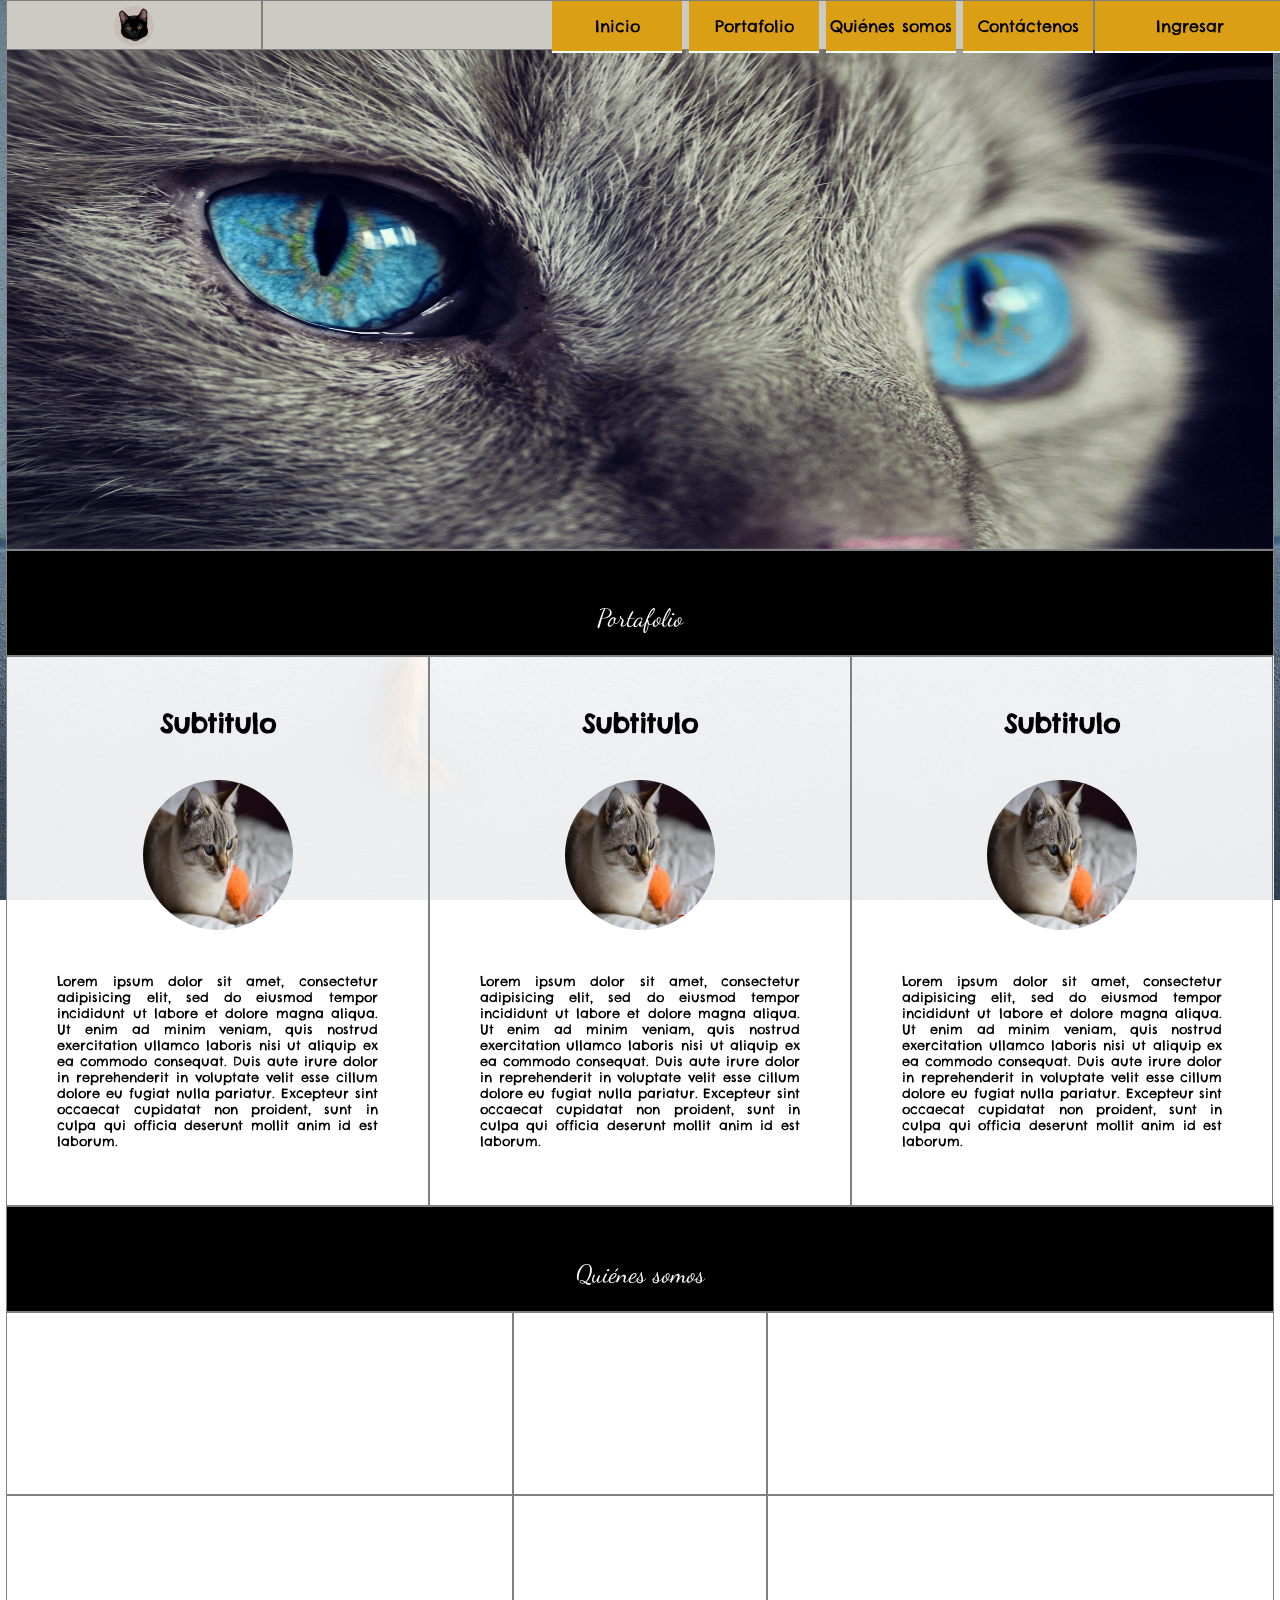
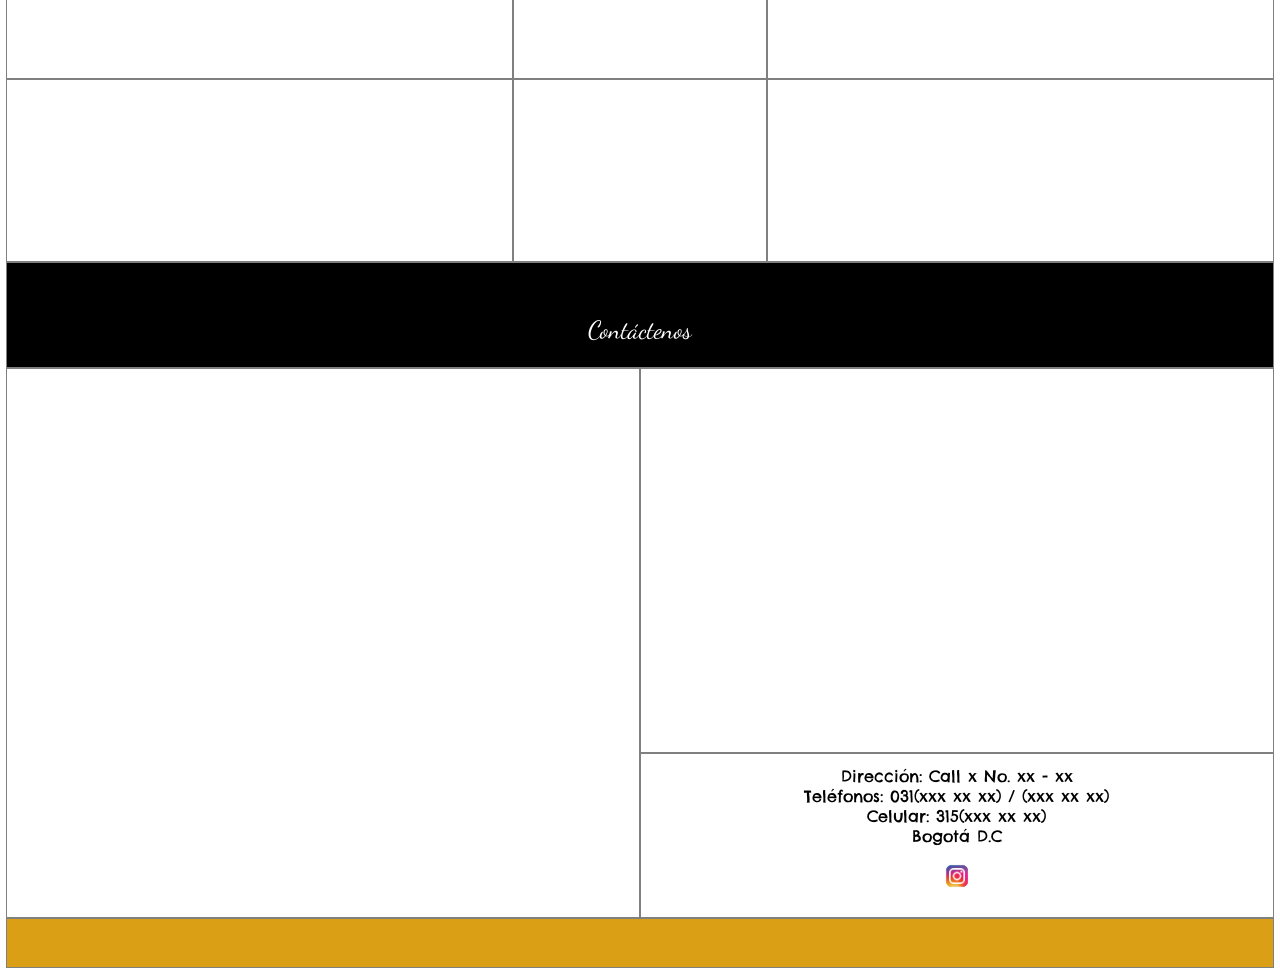
<file: index.html>
<!DOCTYPE html>
<html lang="es">

<head>
    <meta charset="utf-8">
    <!-- para dispositivos pequeños -->
    <meta name="viewport" content="width=device-width, user-scalable=no, initial-scale=1.0,
maximum-scale=1.0,minimum-scale=1.0">
    <title>Empresa</title>
    <link rel="stylesheet" type="text/css" href="css/estilos.css">
    <link rel="shortcut icon" href="img/logo.png">
</head>
<body>
    <div class="contenedor">
        <!--navegador-->
        <!--<div id="nav"class=borde></div>-->
        <nav>
            <div class="logo borde">
                <img src="img/logo.png" alt="imagen logo" title="Logo empresa">
            </div>
            <div class="navegacion borde">
                <ul>
                    <li><a href="#">Inicio</a></li>
                    <li><a href="#portafolio">Portafolio</a>
                        <ul>
                            <li><a href="">Productos</a>
                                <ul>
                                    <li><a href="">Producto 1</a></li>
                                    <li><a href="">Producto 2</a></li>
                                    <li><a href="">Producto 3</a></li>
                                </ul>
                            </li>
                            <li><a href="">Servicios</a>
                                <ul>
                                    <li><a href="">Servicio 1</a></li>
                                    <li><a href="">Servicio 2</a></li>
                                    <li><a href="">Servicio 3</a></li>
                                </ul>
                            </li>
                        </ul>
                    </li>
                    <li><a href="#quienes">Quiénes somos</a></li>
                    <li><a href="#contacto">Contáctenos</a></li>
                </ul>
            </div>
            <div class="ingreso borde">
                <ul>
                    <li><a href="">Ingresar</a>
                        <ul>
                            <li><a href="">Registro</a></li>
                            <li><a href="html/ingreso.html">Ingreso</a></li>
                        </ul>
                    </li>
                </ul>
            </div>
        </nav>
        <!-- Encabezado -->
        <!--<div id="header"class=borde></div>-->
        <header class="borde"></header>
        <!-- Portafolio -->
        <div id="portafoliox" class="borde titulo">Portafolio</div>
        <!--poderia ser section
<div id="portafolio"class=borde></div>-->
        <main id="portafolio">
            <div class="div-porta borde">
                <h1>Subtitulo</h1>
                <img src="img/portafolio.jpg" alt="amanecer" title="porta1 Empresa">
                <p>Lorem ipsum dolor sit amet, consectetur adipisicing elit, sed do eiusmod
                    tempor incididunt ut labore et dolore magna aliqua. Ut enim ad minim veniam,
                    quis nostrud exercitation ullamco laboris nisi ut aliquip ex ea commodo
                    consequat. Duis aute irure dolor in reprehenderit in voluptate velit esse
                    cillum dolore eu fugiat nulla pariatur. Excepteur sint occaecat cupidatat non
                    proident, sunt in culpa qui officia deserunt mollit anim id est laborum.</p>
            </div>

            <div class="div-porta borde">
                <h1>Subtitulo</h1>
                <img src="img/portafolio.jpg" alt="amanecer" title="porta1 Empresa">
                <p>Lorem ipsum dolor sit amet, consectetur adipisicing elit, sed do eiusmod
                    tempor incididunt ut labore et dolore magna aliqua. Ut enim ad minim veniam,
                    quis nostrud exercitation ullamco laboris nisi ut aliquip ex ea commodo
                    consequat. Duis aute irure dolor in reprehenderit in voluptate velit esse
                    cillum dolore eu fugiat nulla pariatur. Excepteur sint occaecat cupidatat non
                    proident, sunt in culpa qui officia deserunt mollit anim id est laborum.</p>
            </div>
            <div class="div-porta borde">
                <h1>Subtitulo</h1>
                <img src="img/portafolio.jpg" alt="amanecer" title="porta1 Empresa">
                <p>Lorem ipsum dolor sit amet, consectetur adipisicing elit, sed do eiusmod
                    tempor incididunt ut labore et dolore magna aliqua. Ut enim ad minim veniam,
                    quis nostrud exercitation ullamco laboris nisi ut aliquip ex ea commodo
                    consequat. Duis aute irure dolor in reprehenderit in voluptate velit esse
                    cillum dolore eu fugiat nulla pariatur. Excepteur sint occaecat cupidatat non
                    proident, sunt in culpa qui officia deserunt mollit anim id est laborum.</p>
            </div>
        </main>
        <!-- quienes-somos -->
        <div id="quienes" class="borde titulo">Quiénes somos</div>
        <!-- <div id="quienes-somos"class=borde></div> -->
        <section id="quienes-somos">
            <div class="fila">
                <div class="col-ext borde"></div>
                <div class="col-cen borde"></div>
                <div class="col-ext borde"></div>
            </div>
            <div class="fila">
                <div class="col-ext borde"></div>
                <div class="col-cen borde"></div>
                <div class="col-ext borde"></div>
            </div>
            <div class="fila">
                <div class="col-ext borde"></div>
                <div class="col-cen borde"></div>
                <div class="col-ext borde"></div>
            </div>
        </section>
        <!-- contactenos -->
        <div id="contacto" class="borde titulo">Contáctenos</div>
        <!-- <div id="contactenos"class=borde></div> -->
        <section id="contactenos">
            <div class="div-contacto borde"></div>
            <div class="div-contacto">
                <!--mapa de google-->
                <div class="div-arr borde">
                    <iframe
                        src="https://www.google.com/maps/embed?pb=!1m18!1m12!1m3!1d15908.133735565898!2d-74.11267217547973!3d4.588022576184475!2m3!1f0!2f0!3f0!3m2!1i1024!2i768!4f13.1!3m3!1m2!1s0x8e3f99207183ac3f%3A0x3a3d71f109b796eb!2sRestrepo%2C%20Antonio%20Nari%C3%B1o%2C%20Bogot%C3%A1!5e0!3m2!1ses!2sco!4v1774016110290!5m2!1ses!2sco"
                        width="600" height="450" style="border:0;" allowfullscreen="" loading="lazy"
                        referrerpolicy="no-referrer-when-downgrade"></iframe></iframe>
                </div>
                <!-- información de la empresa -->
                <div class="div-aba borde">
                    <p class="direccion">Dirección: Call x No. xx - xx</p>
                    <p>Teléfonos: 031(xxx xx xx) / (xxx xx xx)</p>
                    <p>Celular: 315(xxx xx xx)</p>
                    <p>Bogotá D.C</p>
                    <a href="https://instagram.com/" target="_blank"><img class="instagram" src="img/ig.png"></a>
        </section>
        <!-- pie de página -->
        <!-- <div id="footer"class=borde></div> -->
        <footer class="borde"></footer>
    </div>
</body>

</html>
</file>
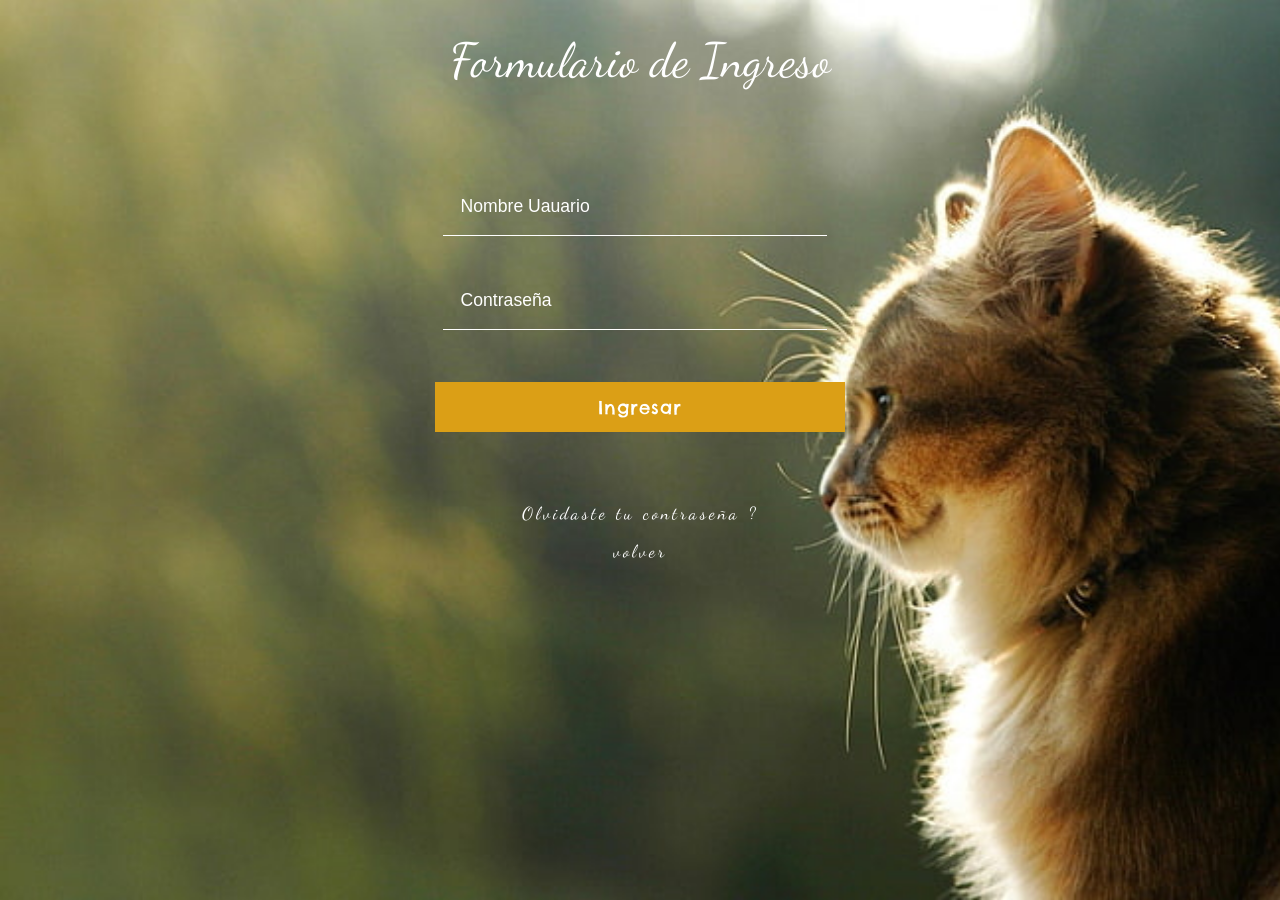
<file: html/ingreso.html>
<!DOCTYPE html>
<html lang="es">

<head>
    <meta charset="utf-8">
    <title></title>
    <link rel="stylesheet" type="text/css" href="../css/estilo-formulario.css">
</head>

<body>
    <!--Main-->
    <div class="main">
        <h1>Formulario de Ingreso</h1>
        <div class="row">
            <div class="form-p">
                <form action="../si/1.admin/index-admin.html" method="GET">
                    <input class="text" type="text" placeholder="Nombre Uauario" name="Username" required>

                    <input class="text" type="password" placeholder="Contraseña" name="Password" required>

                    <input type="submit" value="Ingresar">
                </form>
                <p><a href="#">Olvidaste tu contraseña ?</a></p>
                <a href="../index.html">volver</a>
            </div>
        </div>
    </div>
</body>

</html>
</file>
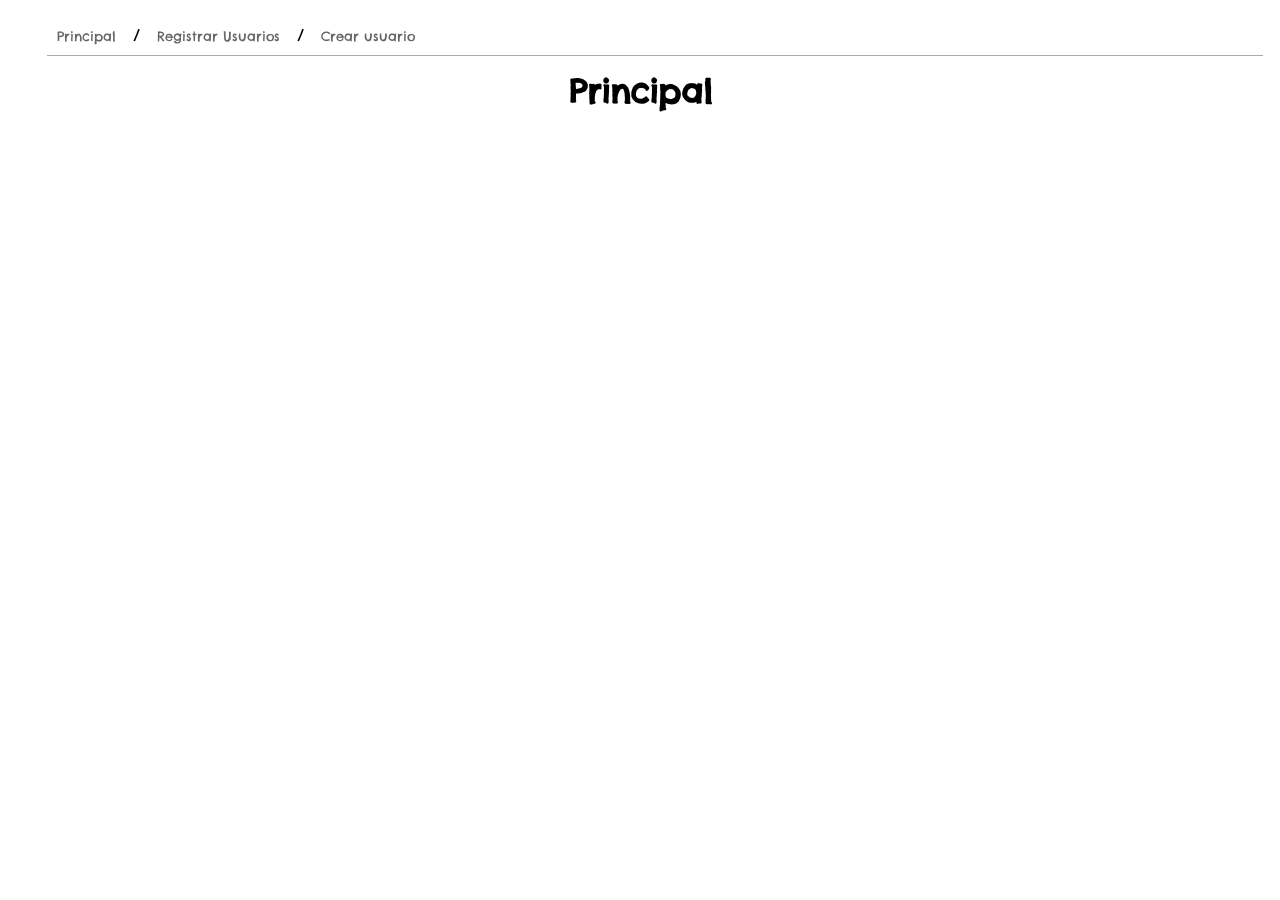
<file: si/1.admin/principal.html>
<!DOCTYPE html>
<html lang="en">

<head>
    <meta charset="UTF-8">
    <title>Principal Administrador</title>
    <link rel="stylesheet" href="../1.admin/css/estilos-pagina.css">
</head>

<body>
    <div class="contenedor">
        <nav>
            <a href="../1.admin/principal.html">Principal</a> / <a>Registrar Usuarios</a> / <a href="../1.admin/html/mod1_usuarios/crear-usuarios.html">Crear usuario</a>
        </nav>
        <main>
            <h1>Principal</h1>
        </main>
    </div>
</body>

</html>
</file>
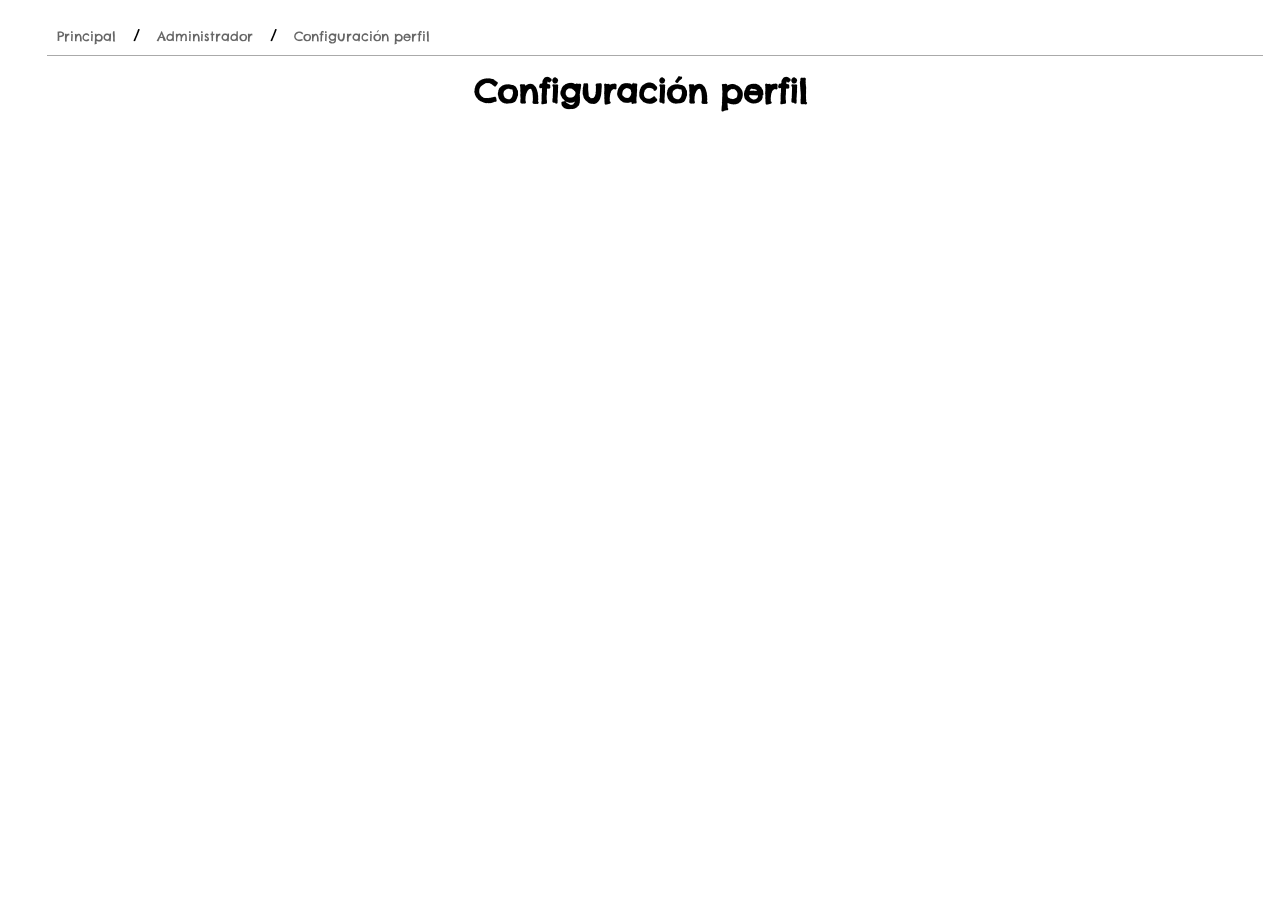
<file: si/1.admin/html/mod1_usuarios/configura-perfil.html>
<!DOCTYPE html>
<html lang="en">

<head>
    <meta charset="UTF-8">
    <title>Configuración</title>
    <link rel="stylesheet" href="../../css/estilos-pagina.css">
</head>

<body>
    <div class="contenedor">
        <nav>
            <!--se esta proponiendo una miga de pan en los enlaces anchor que se muestra a

continuación:-->

            <a href="../../principal.html">Principal</a> / <a>Administrador</a> / <a
                href="reporte-usuarios.html">Configuración perfil</a>
        </nav>
        <main>
            <h1>Configuración perfil</h1>
        </main>
    </div>
</body>

</html>
</file>
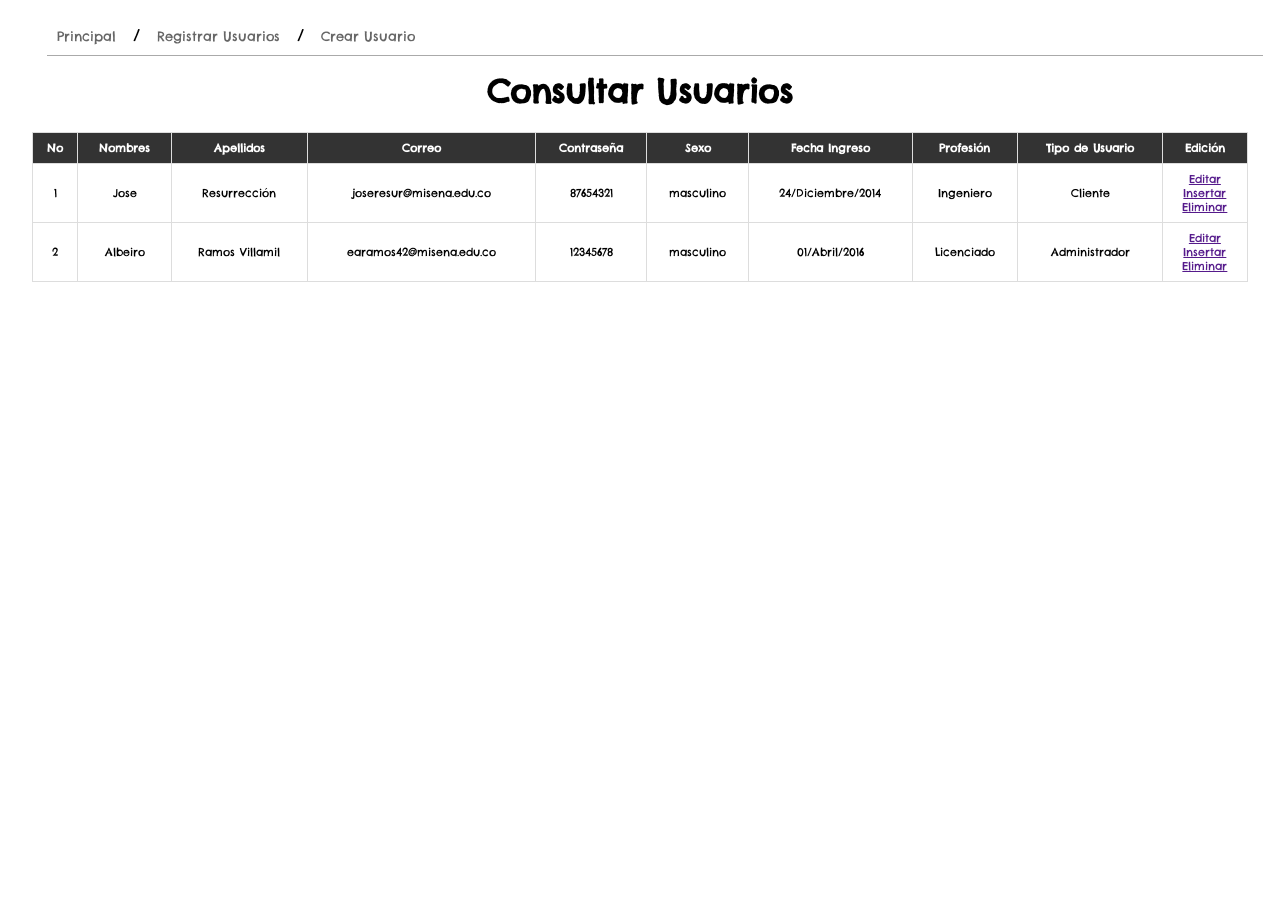
<file: si/1.admin/html/mod1_usuarios/consultar-usuarios.html>
<!DOCTYPE html>
<html lang="en">

<head>
    <meta charset="UTF-8">
    <title>Consultar usuarios</title>
    <link rel="stylesheet" href="../../css/estilos-pagina.css">
</head>

<body>
    <div class="contenedor">
        <nav>
            <a href="../../principal.html">Principal</a> / <a>Registrar Usuarios</a> / <a
                href="../mod1_usuarios/crear-usuarios.html">Crear Usuario</a>
        </nav>
        <main>
            <h1>Consultar Usuarios</h1>
            <table>
                <tr>
                    <th>No</th>
                    <th>Nombres</th>
                    <th>Apellidos</th>
                    <th>Correo</th>
                    <th>Contraseña</th>
                    <th>Sexo</th>
                    <th>Fecha Ingreso</th>
                    <th>Profesión</th>
                    <th>Tipo de Usuario</th>
                    <th>Edición</th>
                </tr>
                <tr>
                    <td>1</td>
                    <td>Jose</td>
                    <td>Resurrección</td>
                    <td>joseresur@misena.edu.co</td>
                    <td>87654321</td>
                    <td>masculino</td>
                    <td>24/Diciembre/2014</td>
                    <td>Ingeniero</td>
                    <td>Cliente</td>
                    <td>
                        <a href="">Editar</i></a>
                        <br>
                        <a href="">Insertar</a>
                        <br>
                        <a href="">Eliminar</a>
                    </td>
                </tr>
                <tr>
                    <td>2</td>
                    <td>Albeiro</td>
                    <td>Ramos Villamil</td>
                    <td>earamos42@misena.edu.co</td>
                    <td>12345678</td>
                    <td>masculino</td>
                    <td>01/Abril/2016</td>
                    <td>Licenciado</td>
                    <td>Administrador</td>
                    <td>
                        <a href="">Editar</i></a>
                        <br>
                        <a href="">Insertar</a>
                        <br>
                        <a href="">Eliminar</a>
                    </td>
                </tr>
            </table>
        </main>
    </div>
</body>

</html>
</file>
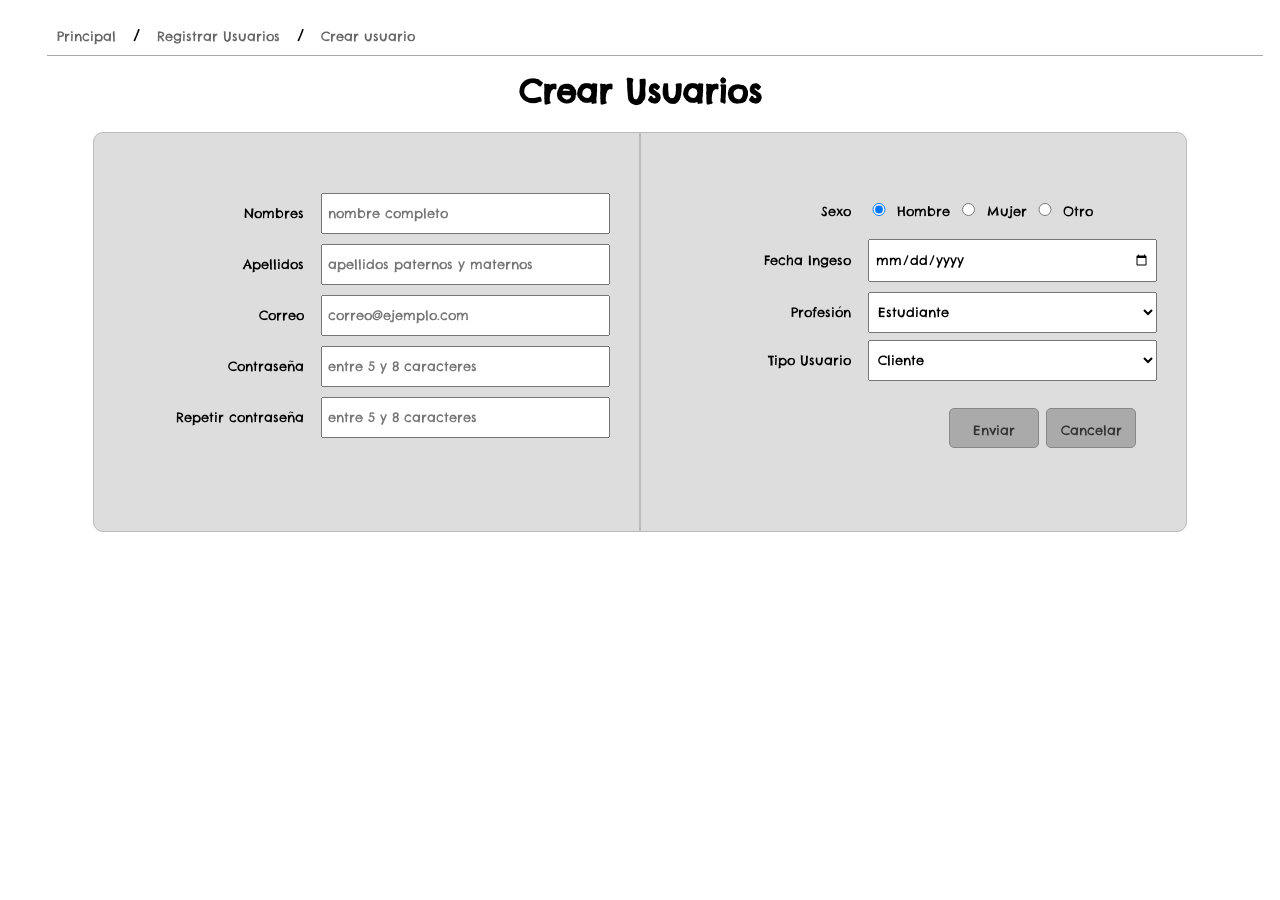
<file: si/1.admin/html/mod1_usuarios/crear-usuarios.html>
<!DOCTYPE html>
<html lang="en">

<head>
    <meta charset="UTF-8">
    <title>Crear usuarios</title>
    <link rel="stylesheet" href="../../css/estilos-pagina.css">
</head>

<body>
    <div class="contenedor">
        <nav>
            <a href="../../principal.html">Principal</a> / <a>Registrar Usuarios</a> / <a href="./crear-usuarios.html">Crear usuario</a>
        </nav>
        <main>
            <h1>Crear Usuarios</h1>
            <div class="form-comp">
                <div class="form-doble borde-izq">
                    <form action="" method="">
                        <div class="form-cuerpo">
                            <div>
                                <label for="nombre">Nombres</label>
                                <input type="text" name="nombre" id="nombre" placeholder="nombre completo">
                            </div>
                            <div>
                                <label for="apellido">Apellidos</label>
                                <input type="text" name="apellidos" id="apellidos"
                                    placeholder="apellidos paternos y maternos">

                            </div>
                            <div>
                                <label for="correo">Correo</label>
                                <input type="email" name="correo" id="correo" placeholder="correo@ejemplo.com">
                            </div>
                            <div>
                                <label for="contrasena">Contraseña</label>
                                <input type="password" name="contrasena" id="contrasena"
                                    placeholder="entre 5 y 8 caracteres">
                            </div>
                            <div>
                                <label for="contrasena">Repetir contraseña</label>
                                <input type="password" name="contrasena" id="contrasena"
                                    placeholder="entre 5 y 8 caracteres">
                            </div>
                        </div>
                        <div class="form-pie">
                        </div>
                    </form>
                </div>
                <div class="form-doble borde-der">
                    <form action="" method="">
                        <div class="form-cuerpo">
                            <div class="tipo-radio">
                                <label for="">Sexo</label>
                                <input type="radio" name="gender" value="male" checked>

                                Hombre

                                <input type="radio" name="gender" value="female"> Mujer
                                <input type="radio" name="gender" value="other"> Otro
                            </div>
                            <div>
                                <label for="fecha-ingreso">Fecha Ingeso</label>
                                <input type="date" name="fecha-ingreso" id="apellidos">
                            </div>
                            <div>
                                <label for="correo">Profesión</label>
                                <select name="cars">
                                    <option value="volvo">Estudiante</option>
                                    <option value="saab">Ingeniero</option>
                                    <option value="fiat">Licenciado</option>
                                </select>
                            </div>
                            <div>
                                <label for="correo">Tipo Usuario</label>
                                <select name="cars">
                                    <option value="volvo">Cliente</option>
                                    <option value="saab">Empleado</option>
                                    <option value="fiat">Proveedor</option>
                                    <option value="audi">Administrador</option>
                                </select>
                            </div>
                        </div>
                        <div class="form-pie">
                            <div>
                                <a href="../index-admin.html">Enviar</a>
                                <a href="../index-admin.html">Cancelar</a>
                            </div>
                        </div>
                    </form>
                </div>
            </div>
        </main>
    </div>
</body>

</html>
</file>
<file: css/estilos.css>
@import url('https://fonts.googleapis.com/css2?family=Dancing+Script&display=swap');
@import url('https://fonts.googleapis.com/css2?family=Chelsea+Market&display=swap');

* {
    box-sizing: border-box;
    /*controlar dimensiones sin que se vean afectadas
por el border o por el padding*/
    margin: 0;
    padding: 0;
}

/*clases especiales*/
.borde {
    border: 1px solid gray;
}

.titulo {
    width: 100%;
    height: 50px;
    padding: 52px;
    background-color: rgba(0, 0, 0);
    font-family: 'Dancing Script', cursive;
    color: #fff;
    text-align: center;
    /*aumentar el titulo puede ser h1 pero...*/
    font-size: 25px;
    /*puede ser 2em*/
}

/*contenedor para pantallas grandes*/
.contenedor {
    width: 99%;
    max-width: 1280px;
    margin: auto;
    /*quede centrado*/
}

/*cuerpo*/
body {

    background-image: url('../img/fondo.jpg');
    background-size: 100% 100%;
    background-attachment: fixed;
    /*la imagen se quede fija*/
    font-family: 'Chelsea Market', cursive;
}

/*navegador*/
nav {
    width: 100%;
    height: 50px;
    background-color: #CCCBC3;
    position: fixed;
    max-width: 1280px;
}

/*La suma da 100=65+15+20*/
.logo {
    width: 20%;
    height: 100%;
    float: left;
    padding: 5px;
    /*no se pegue la imagen logo tanto al borde*/
    /*aplica para la imagen y letras*/
    text-align: center;
}

/*en su interior a otra caja cuando esten separados*/
.logo img {
    /*width: auto;*/
    /*height: 100%; de los 50px*/
    width: 40px;
    height: 40px;
    border-radius: 50%;
    /*la imagen sea curva*/
    /*Si se quiere rendondez total se tiene que
calcular en el ancho y alto en medida
en pixeles. Teniendo en cuenta la
altura nav 50px y padding de 5px*/
}

.navegacion {
    width: 65%;
    height: 100%;
    float: left;
}

.ingreso {
    width: 15%;
    height: 100%;
    float: left;
}

/*niveles de navegación*/
/*nivel 0*/
nav ul {
    list-style: none;
    text-align: right;
}

nav ul li {
    width: 130px;
    background-color: #DB9F16;
    
}


nav .navegacion>ul>li {
    /*quiere decir que solo las etiquetas que estan directamente relacionadas
con la clase navegación y solo las li van a tener dichas propuedades*/
    /*Se agrega el display*/
    display: inline-block;
}

nav .ingreso ul li {
    width: 100%;
    margin: 0px;
}

nav ul li a {
    display: block;
    /*para poder colocarle un margin o un padding al elemento <a>*/
    text-decoration: none;
    /*quitar el subrayado del link del anchor <a>*/
    color: black;
    padding: 15px 2px;
    text-align: center;
    border-bottom: 2px solid #fff;
    
}

/*Recuerde hover es una pseudo-clase
el proposito es que algo cambie o resalte cuando pase el cursor
por descendencia el elemento <a> tendrá este efecto*/
nav ul li a:hover {
    background: rgba(0, 0, 0, 0.5);
    border-bottom: 2px solid rgb(0, 0, 0);
}

/*nivel 1 -primer despliegue*/
nav li ul {
    position: absolute;
    /*Los elemento ul
mantengan la posición*/
    display: none;

}

nav ul li:hover>ul {
    display: block;
}

nav .ingreso li ul {
    width: 14.9%;
    /*Se coloca un ancho al elemento de la clase ingreso
que sea acorde a lo que se necesita*/
}

nav li ul li {
    position: relative;
}

/*nivel 2 -despligues laterales+*/
nav li ul li ul {
    left: 130px;
    /*desde la izquierda va a ocupar 130px*/
    top: 2px;


}

/*encabezado*/
header {
    width: 100%;
    height: 550px;
    /*depende del monitor*/
    background-image: url('../img/header.png');
    background-size: 100% 100%;

}

/*portafolio*/
/*#titulo1{
width: 100%;
height: 50px;
}*/
main#portafolio {
    /*tiene que estar pegado para que sepa que es de esa etiqueta
si se separa pensara que es de alguna del interior*/
    width: 100%;
    height: 550px;
    background: rgb(255, 255, 255, 0.9);
    /*transparencia 0.4*/
}

.div-porta {
    width: 33.33%;
    height: 100%;
    float: left;
    text-align: center;
    padding: 50px;
    font-size: 13px;
}

.div-porta img {
    width: 150px;
    height: 150px;
    margin: 40px 0px 0px 0px;
    border-radius: 50%;
}

/*en div porta hay una etiqueta p que quiero este justificada*/
.div-porta p {
    margin: 40px 0px 0px 0px;
    /*cuando hay 2 medidas afecta primero
arriba y abajo y la otra es izq y der*/
    /*margin-top: 20px;*/
    text-align: justify;
}

/*quinenes-somos*/
/*#titulo2{
width: 100%;
height: 50px;
}*/
section#quienes-somos {
    width: 100%;
    height: 550px;
}

.fila {
    width: 100%;
    height: 33.33%;
}

.col-ext {
    width: 40%;
    height: 100%;

    float: left;
}

.col-cen {
    width: 20%;
    height: 100%;
    float: left;
}

/*contactenos*/
/*#titulo3{
width: 100%;
height: 50px;
}*/
section#contactenos {
    width: 100%;
    height: 550px;
}

.div-contacto {
    width: 50%;
    height: 100%;
    float: left;
}

/*para el video*/
.div-arr iframe {
    width: 100%;
    height: 100%;
    /*padding: 30px;/*<
    /*para el vídeo*/
    border: 0;
}

.div-arr {
    width: 100%;
    height: 70%;
}

.div-aba {
    width: 100%;
    height: 30%;
    padding: 2px;
    background: rgb(255, 255, 255, 0.9);
    text-align: center;
}

/*dirección contacto*/
.direccion{
margin-top: 10px;
}
/*redes sociales*/
.instagram{
width: 40px;
height:40px;
padding: 2px;
margin-top: 10px;
}
/*footer*/
footer{
width: 100%;
height: 50px;
background-color: #DB9F16;
}
</file>
<file: css/estilo-formulario.css>
@import url('https://fonts.googleapis.com/css2?family=Dancing+Script&display=swap');
@import url('https://fonts.googleapis.com/css2?family=Chelsea+Market&display=swap');

body {
    font-family: 'Dancing Script', cursive;
    background-image: url(../img/fondo-form.jpg);
    background-attachment: fixed;
    background-size: cover;
}

h1 {
    font-family: 'Dancing Script', cursive;
    text-align: center;
    font-size: 3em;
    color: #fff;
    font-weight: 100;
}

.row {
    /*Se agrega una imagen de fondo para el
ingreso.html*/
    width: 420px;
    height: 450px;
    padding: 10px;
    margin: auto;
    /*border-top: 7px solid #e42148;*/
}

.form-p {
    padding: 5px;
}

/*input[type="text"],
input[type="password"]
Lo escrito anteriormente es lo mismo que decir .text*/
.text {
    display: block;
    width: 85%;
    border: none;
    border-bottom: solid 1px #fff;
    padding: 1em;
    font-size: 1em;
    font-family: 'Chelsea Market', cursive;
    color: #fff;
    margin: 35px 0 0;
    margin-left: 8px;
    outline: none;
    -webkit-transition: all 0.3s cubic-bezier(0.64, 0.09, 0.08, 1);
    transition: all 0.3s cubic-bezier(0.64, 0.09, 0.08, 1);
    background-color: transparent;
}

/*::seudoelemento, el placeholder es la indicación que esta
interna en el input donde ingresan los datos*/
::-webkit-input-placeholder {
    color: #fff;
    font-family: 'Dosis', sans-serif;
}

input[type="submit"] {
    font-size: 1em;
    background-color: #DB9F16;
    color: #fff;
    font-family: 'Chelsea Market', cursive;
    width: 100%;
    height: 50px;
    outline: none;
    border: none;
    /*cursor: pointer;*/
    margin: 3em 0;
    -webkit-transition: 0.5s all;
    -ms-transition: 0.5s all;
    transition: 0.5s all;
    text-align: center;
    letter-spacing: 1px;
}

input[type="submit"]:hover {
    background-color: black;
    -webkit-tranform: translateY(9px);
    -ms-tranform: translateY(9px);
    -o-tranform: translateY(9px);
    transform: translateY(9px);
}

.form-p {
    margin-top: 5px;
    font-size: 1.1em;
    color: #fff;
    letter-spacing: 3px;
    text-align: center;
}

.form-p a {
    color: #fff;
    text-decoration: none;
    -webkit-transition: .5s all;
    -ms-transition: .5s all;
    transition: .5s all;
}

.form-p a:hover {}
</file>
<file: si/1.admin/css/estilos-pagina.css>
@import url('https://fonts.googleapis.com/css2?family=Chelsea+Market&display=swap');

* {
    box-sizing: border-box;
    margin: 0;
    padding: 0;
    font-family: 'Chelsea Market', cursive;
}

/* Clases especiales*/
.borde-izq {
    border-radius: 10px 0 0 10px;
}

.borde-der {
    border-radius: 0 10px 10px 0;
}

/* Contenedor */
.contenedor {
    width: 95%;
    margin: auto;
}

/* Navegador con migas de pan */
nav {
    width: 100%;
    padding: 10px 0;
    margin: 15px;
    border-bottom: 1px solid #aaa;
}

nav a {
    text-decoration: none;
    padding: 0 10px;
    color: #666;
    font-size: 0.8em;
}

nav a:hover {
    color: #000;
    background: rgba(0, 0, 0, 0.2);
}

/* Área de trabajo */
main {}

/* Títulos */
main h1 {
    text-align: center;
    margin-bottom: 20px;
}

/* Imágenes */
main img {
    display: block;
    width: 80%;
    height: auto;
    margin: auto;
}

/* Formularios */
.form-comp {
    width: 90%;
    margin: auto;
}

.form-doble {
    width: 50%;
    height: 400px;
    background: #ddd;
    border: 1px solid #bbb;
    padding: 30px 0;
    float: left;
}

form {
    width: 100%;
    padding: 20px 0;
}

form .form-enc {
    width: 100%;
    padding: 10px;
    margin-bottom: 10px;
    border-bottom: 1px solid #aaa;
}

form h1 {
    text-align: center;
    background: #eee;
    padding: 5px;
}

form .form-cuerpo {
    width: 100%;
    padding: 10px;
}

form label,
form input {
    display: inline-block;
    margin-bottom: 10px;
}

form label {
    padding: 10px;
    width: 40%;
    text-align: right;
    font-size: 0.8em;
}

form input,
form select {
    padding: 10px 5px;
    width: 55%;
}

form .tipo-radio {
    font-size: 0.8em;
}

form .tipo-radio label {
    font-size: 1em;
}

form input[type="radio"] {
    width: 5%;
}

form .form-pie {
    width: 100%;
    padding: 10px 50px 0 10px;
    text-align: right;
}

form a {
    display: inline-block;
    width: 90px;
    height: 40px;
    padding: 13px;
    background: #aaa;
    text-decoration: none;
    text-align: center;
    color: #333;
    font-size: 0.8em;
    border-radius: 5px;
    border: 1px solid #888;
}

form .olvido {
    padding: 0;
    background: 0;
    width: 180px;
    text-align: right;
}

form a:hover {
    background: rgba(0, 0, 0, 0.5);
}

form .olvido:hover {
    background: 0;
    color: #999;
}

/* Estilos de Tablas */
table {
    width: 90%;
    margin: auto;
    border-collapse: collapse;
    font-size: 0.7em;
    width: 100%;
}

th {
    background: #333;
    color: #fff;
}

td,
th {
    text-align: center;
    border: 1px solid #ddd;
    padding: 8px;
}

tr:nth-child(even) {
    background-color:
</file>
